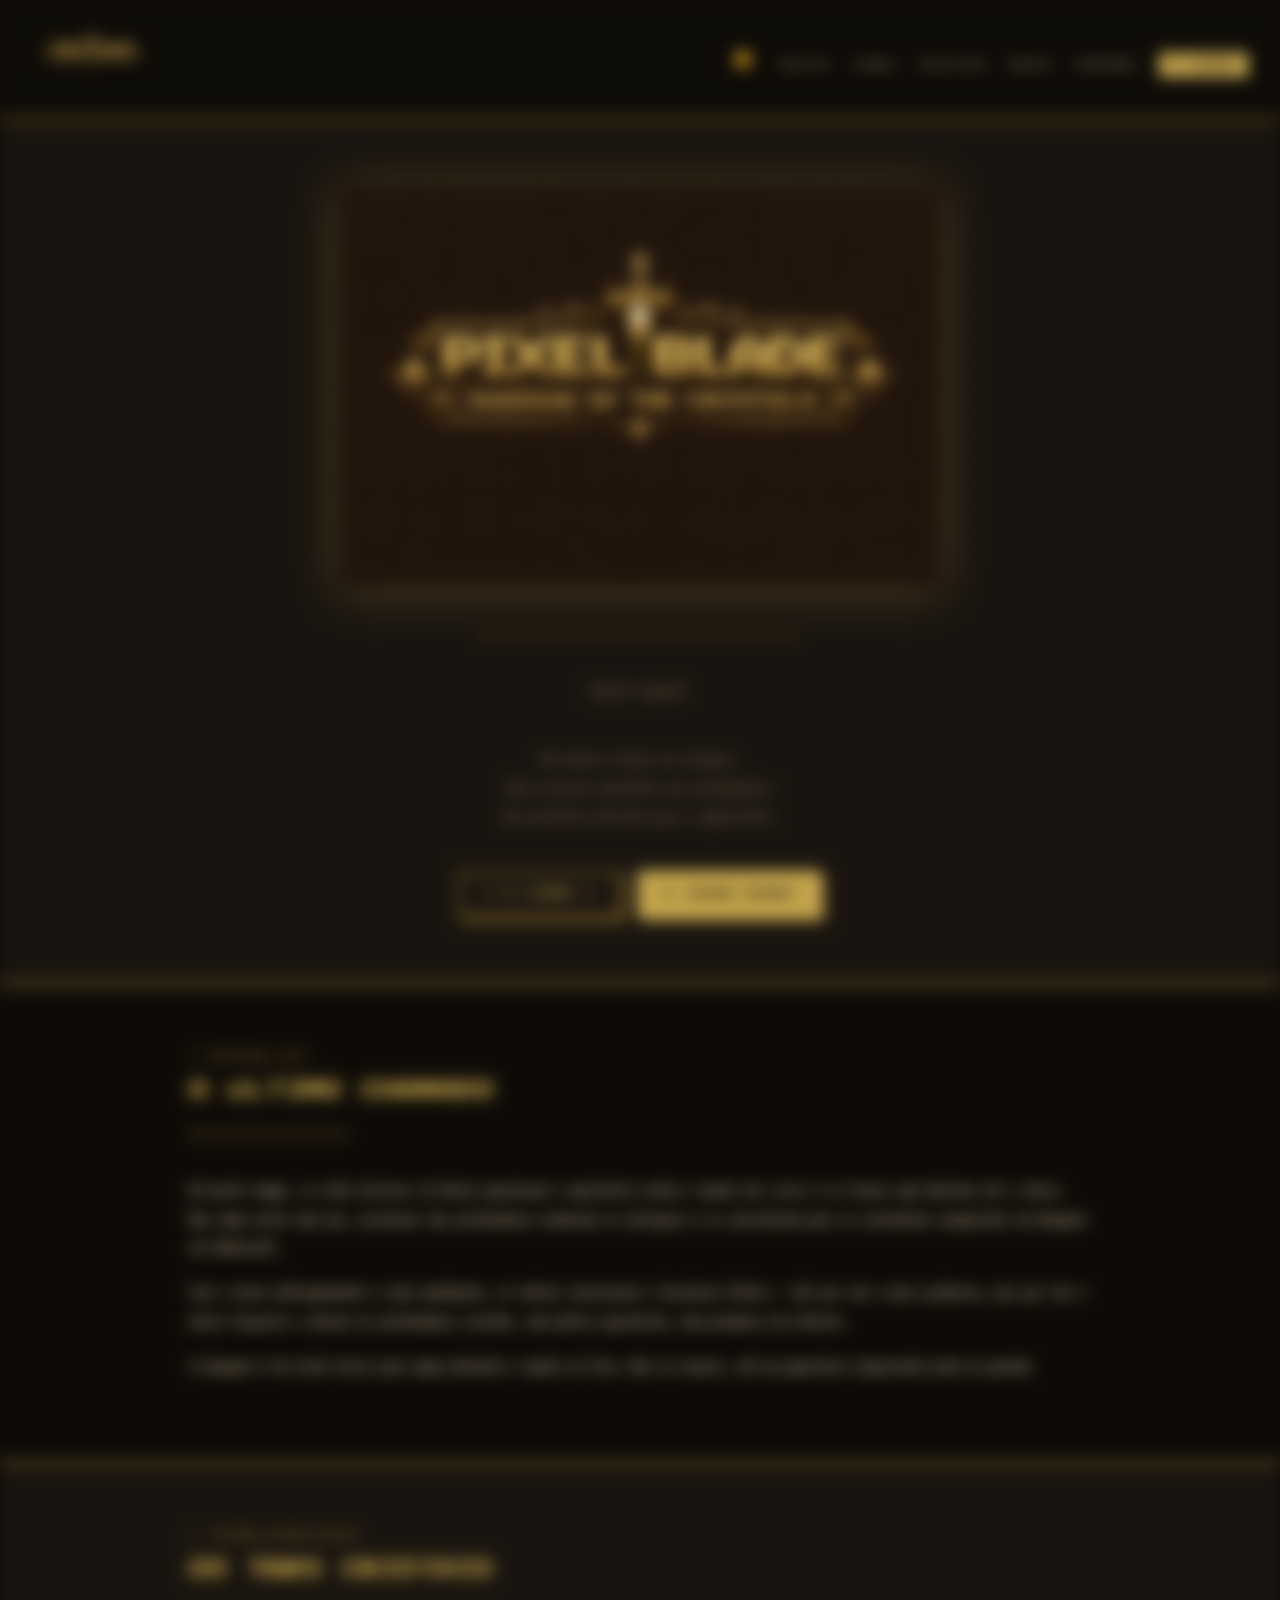
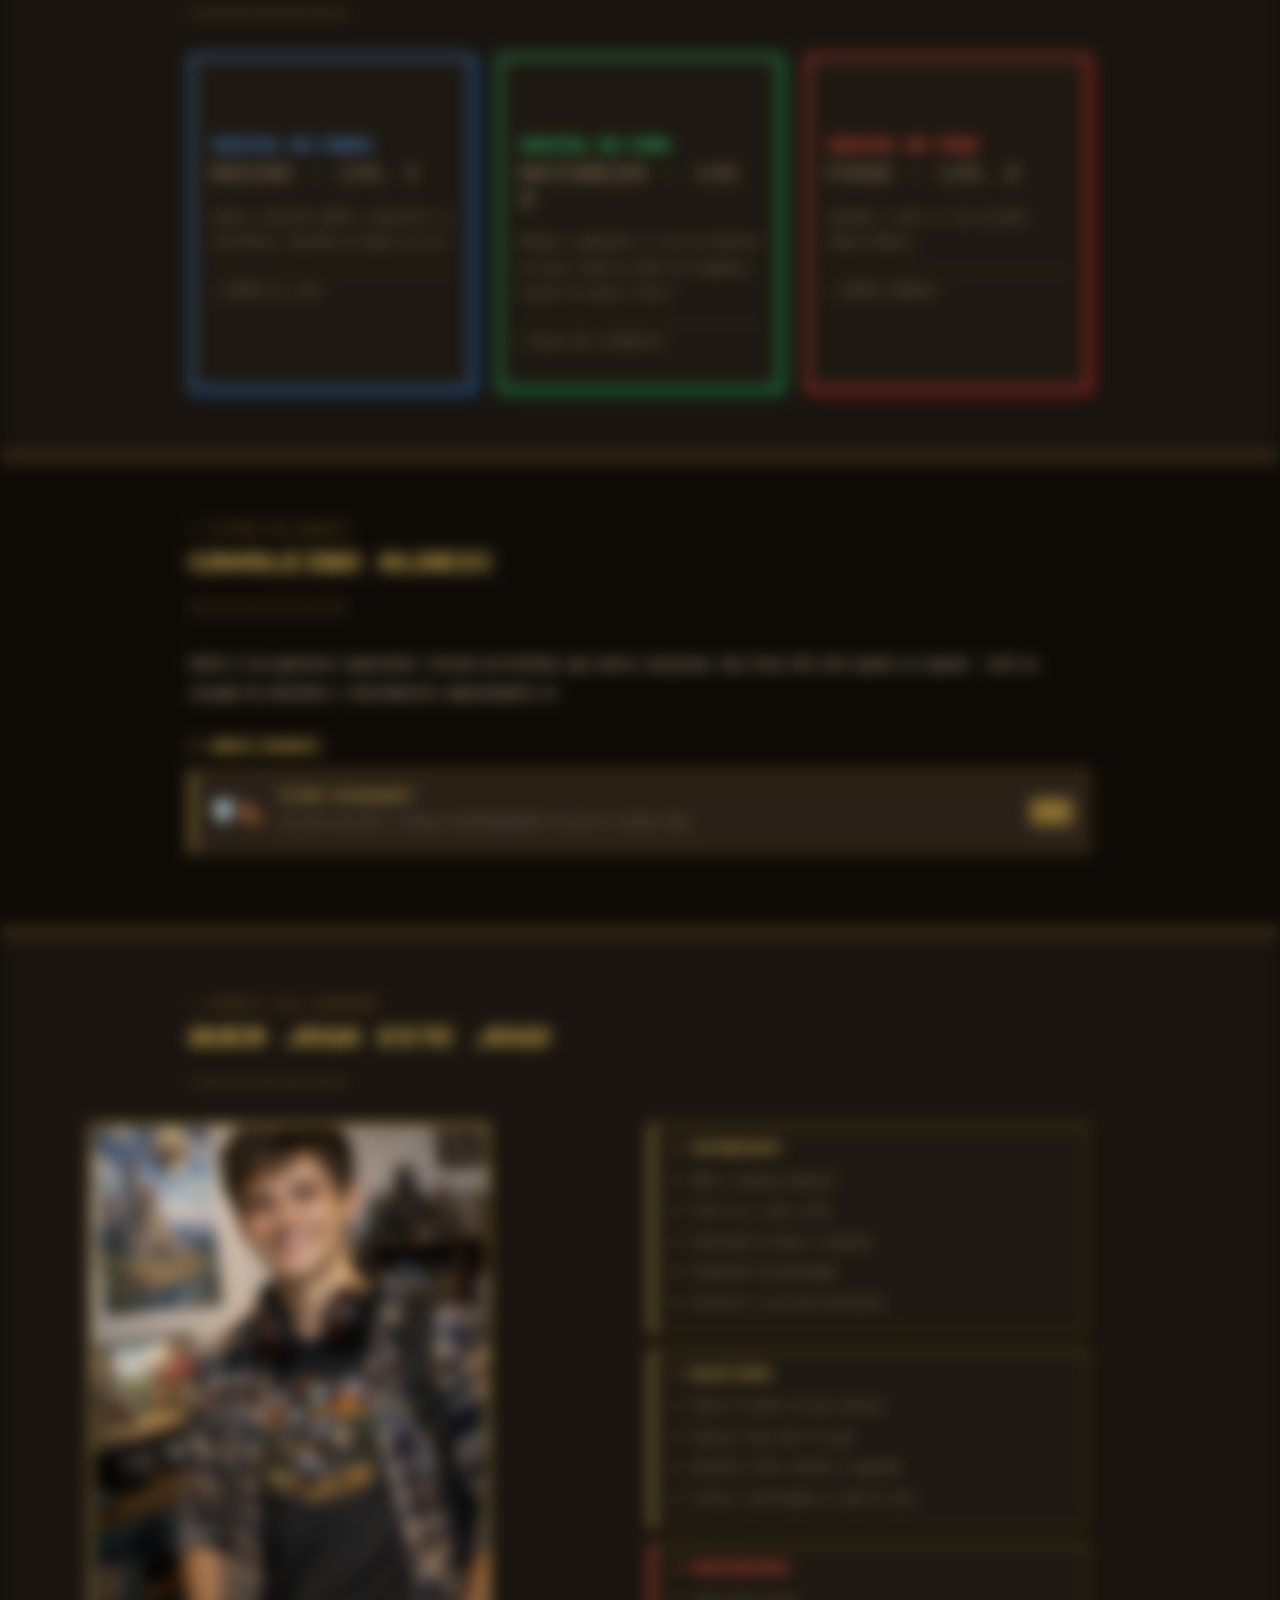
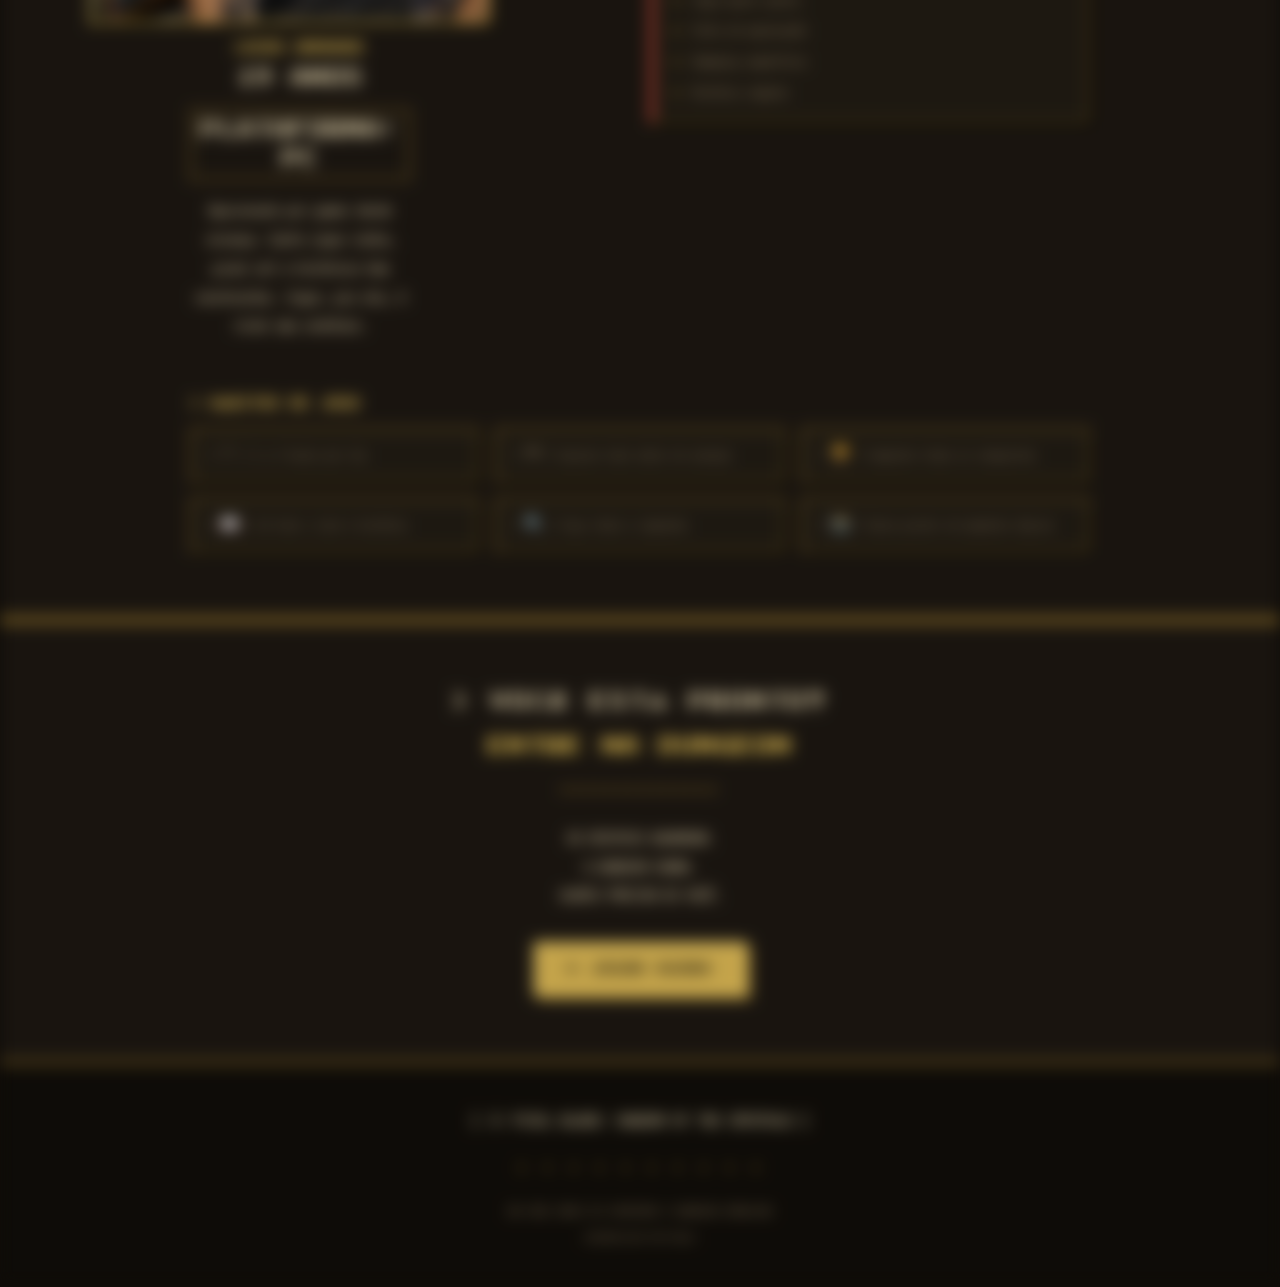
<file: index.html>
<!DOCTYPE html>
<html lang="pt-BR">
<head>
  <meta charset="UTF-8" />
  <meta name="viewport" content="width=device-width, initial-scale=1.0" />
  <title>Pixel Blade: Shadow of the Crystals</title>
  <link href="https://fonts.googleapis.com/css2?family=Press+Start+2P&family=VT323&display=swap" rel="stylesheet" />
  <link rel="stylesheet" href="style.css" />
  <link rel="icon" type="image/png" href="logo.png" />
</head>
<body>

  <div class="scanlines"></div>

  <nav>
    <div class="icone">
      <img src="Logo de Pixel Blade em dourado-Photoroom.png" alt="Logo" />
    </div>
    <ul>
      <button id="tema-btn">☀️</button>
      <li><a href="#hero">INÍCIO</a></li>
      <li><a href="#historia">LENDA</a></li>
      <li><a href="#cristais">CRISTAIS</a></li>
      <li><a href="#cavaleiro">HERÓI</a></li>
      <li><a href="#persona">PERSONA</a></li>
      <li><a href="Jogo/index.html" target="_blank" class="nav-jogar">▶ JOGAR</a></li>
    </ul>
  </nav>

  <section id="hero">
    <img src="logo.png" alt="Logo Pixel Blade" class="logo-img" />
    <div class="divisor-pixel"></div>

    <p id="mensagem-usuario" class="lore"></p>

    <p class="lore">
      Um reino à beira do colapso.<br />
      Três cristais perdidos nas profundezas.<br />
      Um cavaleiro enviado para o impossível.
    </p>

    <div class="hero-botoes">
      <a href="#historia" class="botao">[ A LENDA ]</a>
      <a href="Jogo/index.html" target="_blank" class="botao botao-destaque">▶ JOGAR AGORA</a>
    </div>
  </section>

  <section id="historia">
    <div class="conteudo">
      <span class="label">&gt; MISSÃO_001</span>
      <h2>O ÚLTIMO CHAMADO</h2>
      <div class="linha-pixel"></div>
      <p>
        Há muito tempo, os três Cristais do Reino guardavam o equilíbrio entre
        o mundo dos vivos e as trevas que habitam sob a terra. Mas numa noite
        sem lua, criaturas das profundezas roubaram as relíquias e as arrastaram
        para os corredores esquecidos da Dungeon de Ashkarath.
      </p>
      <p>
        Com o reino enfraquecendo a cada amanhecer, os nobres convocaram o
        Cavaleiro Aldric — não por ser o mais poderoso, mas por ser o único
        disposto a descer às profundezas sozinho, sem glória garantida,
        sem promessa de retorno.
      </p>
      <p>
        A dungeon é de nível baixo para quem enfrenta o mundo lá fora. Mas no
        escuro, até um guerreiro experiente pode se perder.
      </p>
    </div>
  </section>

  <section id="cristais" class="fundo-medio">
    <div class="conteudo">
      <span class="label">&gt; ITENS_ESPECIAIS</span>
      <h2>OS TRÊS CRISTAIS</h2>
      <div class="linha-pixel"></div>

      <div class="cards">
        <div class="card azul">
          <div class="pixel-gem azul-gem"></div>
          <h3>CRISTAL DA FORÇA</h3>
          <p class="tipo">ROCHA · LVL 1</p>
          <p>Ajuda a controlar melhor o emocional e a resistência. Guardado na Câmara de Lava.</p>
          <p class="localizacao">&#9632; CÂMARA DE LAVA</p>
        </div>

        <div class="card verde">
          <div class="pixel-gem verde-gem"></div>
          <h3>CRISTAL DA VIDA</h3>
          <p class="tipo">NATUREZA · LVL 2</p>
          <p>
            Mantém a vegetação e a vida das florestas do reino. Dorme no Salão
            dos Cogumelos, cercado de esporos letais.
          </p>
          <p class="localizacao">&#9632; SALÃO DOS COGUMELOS</p>
        </div>

        <div class="card vermelho">
          <div class="pixel-gem vermelho-gem"></div>
          <h3>CRISTAL DE FOGO</h3>
          <p class="tipo">FOGO · LVL 3</p>
          <p>Alimenta o calor e a luz do mundo. Câmara Sombria.</p>
          <p class="localizacao">&#9632; CÂMARA SOMBRIA</p>
        </div>
      </div>
    </div>
  </section>

  <section id="cavaleiro">
    <div class="conteudo">
      <span class="label">&gt; FICHA_DO_HERÓI</span>
      <h2>CAVALEIRO ALDRIC</h2>
      <div class="linha-pixel"></div>

      <p style="margin-top: 1.5rem;">
        Aldric é um guerreiro experiente, forjado em batalhas que outros recusaram.
        Sua força não está apenas na espada — está na coragem de enfrentar o
        desconhecido completamente só.
      </p>

      <h3 class="subtitulo-secao">&gt; HABILIDADES</h3>

      <ul class="habilidades">
        <li>
          <span class="icone-hab">🛡️🥾</span>
          <div>
            <strong>Pisão Esmagador</strong>
            <p>Um pisão que mata o inimigo instantaneamente se pisar na cabeça dele.</p>
          </div>
          <span class="rpg-badge">ATK</span>
        </li>
      </ul>
    </div>
  </section>

  <section id="persona" class="fundo-medio">
    <div class="conteudo">
      <span class="label">&gt; PERFIL_DO_JOGADOR</span>
      <h2>QUEM JOGA ESTE JOGO</h2>
      <div class="linha-pixel"></div>

      <div class="persona-grid">
        <div class="persona-perfil">
          <div class="pixel-avatar">
            <img src="persona.png" alt="Persona" />
          </div>
          <h3 class="persona-nome">LUCAS ANDRADE</h3>
          <p class="persona-cargo">19 ANOS</p>
          <p class="persona-plataforma">PLATAFORMA: PC</p>
          <p class="persona-bio">
            Apaixonado por games desde criança. Curte jogos indie,
            pixel art e histórias bem construídas. Jogar, pra ele, é viver uma aventura.
          </p>
        </div>

        <div class="persona-detalhes">
          <div class="persona-bloco">
            <h4>&gt; INTERESSES</h4>
            <ul class="persona-lista">
              <li>RPGs e aventura medieval</li>
              <li>Pixel art e jogos indie</li>
              <li>Exploração de mapas e segredos</li>
              <li>Progressão de personagem</li>
              <li>Histórias e lore bem construídos</li>
            </ul>
          </div>

          <div class="persona-bloco">
            <h4>&gt; OBJETIVOS</h4>
            <ul class="persona-lista">
              <li>Sentir-se dentro de uma aventura</li>
              <li>Explorar cada canto do mapa</li>
              <li>Descobrir itens secretos e upgrades</li>
              <li>Evoluir o personagem ao longo do jogo</li>
            </ul>
          </div>

          <div class="persona-bloco vermelho-bloco">
            <h4>&gt; FRUSTRAÇÕES</h4>
            <ul class="persona-lista">
              <li>Jogos muito curtos</li>
              <li>Falta de exploração</li>
              <li>Gameplay repetitiva</li>
              <li>História simples</li>
            </ul>
          </div>
        </div>
      </div>

      <h3 class="subtitulo-secao">&gt; HÁBITOS DE JOGO</h3>

      <div class="habitos-grid">
        <div class="habito">[ ⏱ ] 2 a 4 horas por dia</div>
        <div class="habito">[ 🗺 ] Explora tudo antes de avançar</div>
        <div class="habito">[ 🏆 ] Completa todas as conquistas</div>
        <div class="habito">[ 📖 ] Lê todo o lore e história</div>
        <div class="habito">[ 🔍 ] Caça itens e segredos</div>
        <div class="habito">[ 📸 ] Salva prints de momentos épicos</div>
      </div>
    </div>
  </section>

  <section id="jogar">
    <div class="conteudo jogar-cta">
      <p class="eyebrow">&gt; VOCÊ ESTÁ PRONTO?</p>
      <h2>ENTRE NA DUNGEON</h2>
      <div class="linha-pixel"></div>
      <p class="lore" style="margin-bottom: 2rem;">
        OS CRISTAIS AGUARDAM.<br />
        A DUNGEON CHAMA.<br />
        ALDRIC PRECISA DE VOCÊ.
      </p>
      <a href="Jogo/index.html" target="_blank" class="botao botao-destaque botao-grande">▶ JOGAR AGORA</a>
    </div>
  </section>

  <footer>
    <span class="logo-footer">[ ⚔ PIXEL BLADE: SHADOW OF THE CRYSTALS ]</span>
    <div class="divisor-pixel-footer"></div>
    <p>UM JOGO INDIE DE AVENTURA E DUNGEON CRAWLING</p>
    <p class="creditos">DESENVOLVIDO POR PAULO</p>
  </footer>

<script>
window.onload = function () {

  history.scrollRestoration = "manual";

  const botao = document.getElementById("tema-btn");
  const mensagemUsuario = document.getElementById("mensagem-usuario");

  const ANO_LANCAMENTO = 2026;  
  let anoAtual = new Date().getFullYear();
  let nome;                    
  let idade;                   
  let acessoPermitido;         

  if (anoAtual === ANO_LANCAMENTO) {
    alert("NOTÍCIA: Este jogo é um grande lançamento!");
  }

  nome = prompt("Qual é o seu nome?");
  idade = Number(prompt("Olá " + nome + ", qual é a sua idade?"));

  acessoPermitido = idade >= 12;

  // botão tema
  botao.onclick = function () {
    document.body.classList.toggle("dark");

    if (document.body.classList.contains("dark")) {
      botao.textContent = "🌙";
    } else {
      botao.textContent = "☀️";
    }
  };

  if (acessoPermitido) {
    alert("Bem-vindo, " + nome + "!");
    mensagemUsuario.textContent = "Bem-vindo ao jogo, " + nome + "!";
  } else {
    alert("Acesso restrito!");
    mensagemUsuario.textContent = "Acesso negado!";
    document.body.style.filter = "blur(8px)";
    document.body.style.pointerEvents = "none";
  }

};
</script>

</body>
</html>
</file>
<file: style.css>
/*
   VARIÁVEIS DE CORES
   :root
   var(--nome)
*/
:root {
  --dourado:        #c9a84c;
  --dourado-claro:  #e8c96a;
  --dourado-escuro: #7a5f24;
  --fundo:          #0f0c08;
  --fundo-medio:    #1a1510;
  --fundo-claro:    #2a2118;
  --fundo-card:     #1e1912;
  --texto:          #d4c5a0;
  --texto-fraco:    #7a6a50;
  --azul:           #4a90d9;
  --verde:          #2ecc71;
  --vermelho:       #e74c3c;
  --hp-verde:       #3ddc5a;
}

/*
   RESET BÁSICO
   Remove margens e paddings padrão do navegador
   box-sizing: border-box faz padding não aumentar o tamanho
*/
* {
  box-sizing: border-box;
  margin: 0;
  padding: 0;
  image-rendering: pixelated;
}

/*
   BODY - estilo geral da página
*/
body {
  background-color: var(--fundo);
  color: var(--texto);
  font-family: 'VT323', monospace; /* fonte retrô de terminal */
  font-size: 20px;
  line-height: 1.6;
  overflow-x: hidden;
}

/* Títulos usam a fonte arcade (Press Start 2P) */
h1, h2, h3, nav, .logo, .label, .eyebrow, .botao, .tipo, .nav-jogar {
  font-family: 'Press Start 2P', monospace;
}

/*
   SCANLINES - efeito de TV antiga
   position: fixed = fica fixo na tela mesmo ao rolar
   pointer-events: none = não bloqueia cliques
   repeating-linear-gradient = cria listras finas repetidas
*/
.scanlines {
  position: fixed;
  inset: 0; 
  z-index: 999;
  pointer-events: none;
  background: repeating-linear-gradient(
    to bottom,
    rgba(0, 0, 0, 0.08) 0px,
    rgba(0, 0, 0, 0.08) 1px,
    transparent 1px,
    transparent 3px
  );
}

/*
   NAVEGAÇÃO - barra do topo
   position: sticky = gruda no topo ao rolar
   display: flex = coloca elementos lado a lado
   justify-content: space-between = um em cada extremo
*/
nav {
  position: sticky;
  top: 0;
  z-index: 10;
  display: flex;
  align-items: center;
  justify-content: space-between;
  padding: 16px 32px;
  background-color: var(--fundo);
  border-bottom: 4px solid var(--dourado-escuro);
  box-shadow: 0 4px 0 #000;
}
.icone img{
  width: 120px;
}

.logo {
  font-size: 13PX;
  color: var(--dourado);
  letter-spacing:  0.05em;
  margin-left: -990px;
}

/* Remove os pontos da lista e coloca itens em linha */
nav ul {
  list-style: none;
  display: flex;
  gap: 24px;
  align-items: center;
}

nav a {
  font-size: 8px;
  letter-spacing: 0.05em;
  color: var(--texto-fraco);
  text-decoration: none;
}

nav a:hover { color: var(--dourado); }

/* Botão especial de jogar no menu */
.nav-jogar {
  background-color: var(--dourado);
  color: var(--fundo) !important; /* !important sobrescreve outros estilos */
  padding: 6px 13px;
  border: 2px solid var(--dourado-claro);
}

.nav-jogar:hover { background-color: var(--dourado-claro) !important; }

/*
   HERO
*/
#hero {
  text-align: center;
  padding: 64px 32px;
  background-color: var(--fundo-medio);
  border-bottom: 4px solid var(--dourado-escuro);
  position: relative;
  overflow: hidden;
}

/* Grade de pontos decorativa no fundo */
#hero::before {
  content: ''; 
  position: absolute;
  inset: 0;
  background-image: radial-gradient(circle, var(--dourado-escuro) 1px, transparent 1px);
  background-size: 24px 24px;
  opacity: 0.15;
}

/* Logo da imagem */
.logo-img {
  width: 100%;
  max-width: 600px;
  height: auto; /* mantém proporção */
  margin-bottom: 24px;
  position: relative;
  filter: drop-shadow(0 4px 24px rgba(201, 168, 76, 0.3));
}

/* Divisor feito de símbolos via CSS */
.divisor-pixel {
  color: var(--dourado-escuro);
  margin: 0 auto 24px;
  letter-spacing: 4px;
  position: relative;
}

.divisor-pixel::before { content: '▪▪▪▪▪▪▪▪▪▪▪▪▪▪▪▪▪▪▪▪'; }

.eyebrow {
  font-size: 9px;
  letter-spacing: 0.1em;
  color: var(--dourado-escuro);
  margin-bottom: 24px;
  position: relative;
}

.lore {
  max-width: 500px;
  margin: 0 auto 40px;
  color: var(--texto-fraco);
  font-size: 18px;
  position: relative;
}

/* Botões lado a lado com display: flex */
.hero-botoes {
  display: flex;
  gap: 16px;
  justify-content: center;
  flex-wrap: wrap;
  position: relative;
}


/*
   BOTÕES
*/
.botao {
  display: inline-block;
  font-size: 9px;
  letter-spacing: 0.1em;
  background-color: transparent;
  color: var(--dourado);
  border: 3px solid var(--dourado-escuro);
  padding: 13px 24px;
  text-decoration: none;
  box-shadow: 4px 4px 0 var(--dourado-escuro); /* sombra = efeito 3D pixel */
  transition: all 0.1s;
}

/* Ao passar o mouse, botão "afunda" */
.botao:hover {
  box-shadow: 2px 2px 0 var(--dourado-escuro);
  transform: translate(2px, 2px);
}

/* Variante preenchida */
.botao-destaque {
  background-color: var(--dourado);
  color: var(--fundo);
  border-color: var(--dourado-claro);
  box-shadow: 4px 4px 0 #7a5f24;
}

.botao-destaque:hover {
  background-color: var(--dourado-claro);
  color: var(--fundo);
  box-shadow: 2px 2px 0 #7a5f24;
}

.botao-grande {
  font-size: 10px;
  padding: 16px 32px;
}

/*
   SEÇÕES GERAIS
*/
section { padding: 64px 32px; }

/* Seções com fundo diferente */
.fundo-medio {
  background-color: var(--fundo-medio);
  border-top: 4px solid var(--dourado-escuro);
  border-bottom: 4px solid var(--dourado-escuro);
}

/* Centraliza e limita largura do conteúdo */
.conteudo {
  max-width: 900px;
  margin: 0 auto;
}

/* Label pequena acima dos títulos */
.label {
  display: block;
  font-size: 9px;
  letter-spacing: 0.1em;
  color: var(--dourado-escuro);
  margin-bottom: 13px;
}

h2 {
  font-size: clamp(13px, 2.5vw, 19px); /* tamanho responsivo */
  color: var(--dourado);
  text-shadow: 3px 3px 0 #000;
  margin-bottom: 16px;
  line-height: 1.5;
}

/* Linha decorativa com caracteres */
.linha-pixel {
  margin-bottom: 32px;
  color: var(--dourado-escuro);
  font-family: monospace;
  font-size: 14px;
  letter-spacing: 3px;
}

.linha-pixel::before { content: '▬▬▬▬▬▬▬▬▬▬▬▬▬▬'; }

.conteudo p {
  color: var(--texto);
  margin-bottom: 16px;
  font-size: 18px;
}

/*
   CARDS DOS CRISTAIS
   display: grid = divide em 3 colunas iguais (1fr cada)
*/
.cards {
  display: grid;
  grid-template-columns: repeat(3, 1fr);
  gap: 24px;
  margin-top: 16px;
}

.card {
  background-color: var(--fundo-card);
  border: 3px solid var(--dourado-escuro);
  padding: 24px 19px;
  box-shadow: 6px 6px 0 #000;
  transition: transform 0.1s, box-shadow 0.1s;
}

.card:hover {
  transform: translate(-3px, -3px);
  box-shadow: 9px 9px 0 #000;
}

.card h3 { font-size: 10px; margin-bottom: 8px; line-height: 1.6; }
.tipo { font-size: 8px; color: var(--texto-fraco); margin-bottom: 13px; }
.card p { font-size: 16px; color: var(--texto-fraco); }

.localizacao {
  margin-top: 16px;
  padding-top: 13px;
  border-top: 2px solid rgba(201, 168, 76, 0.15);
  font-family: 'Press Start 2P', monospace;
  font-size: 7px !important;
}

/* Cores específicas de cada card */
.card.azul     { border-color: var(--azul);     box-shadow: 6px 6px 0 #0a2040; }
.card.verde    { border-color: var(--verde);    box-shadow: 6px 6px 0 #0a3018; }
.card.vermelho { border-color: var(--vermelho); box-shadow: 6px 6px 0 #400a0a; }
.card.azul h3     { color: var(--azul); }
.card.verde h3    { color: var(--verde); }
.card.vermelho h3 { color: var(--vermelho); }

/*
   GEM PIXEL ART
   Grade 3x3 de divs coloridas formando um losango
*/
.pixel-gem {
  display: grid;
  grid-template-columns: repeat(3, 12px);
  grid-template-rows: repeat(3, 12px);
  gap: 2px;
  margin-bottom: 16px;
  width: fit-content;
}

.azul-gem div     { background: var(--azul); }
.verde-gem div    { background: var(--verde); }
.vermelho-gem div { background: var(--vermelho); }







/*
   HABILIDADES
*/
.subtitulo-secao { font-size: 10px; color: var(--dourado); margin: 32px 0 16px; }

.habilidades { list-style: none; }

.habilidades li {
  display: flex;
  align-items: center;
  gap: 16px;
  padding: 16px;
  margin-bottom: 13px;
  background-color: var(--fundo-claro);
  border: 2px solid var(--dourado-escuro);
  border-left: 4px solid var(--dourado);
  box-shadow: 4px 4px 0 #000;
}

.icone-hab { font-size: 22px; flex-shrink: 0; }

.habilidades strong {
  font-family: 'Press Start 2P', monospace;
  font-size: 9px;
  color: var(--dourado);
  display: block;
  margin-bottom: 6px;
  line-height: 1.6;
}

.habilidades p { font-size: 16px; color: var(--texto-fraco); margin: 0; }

/* Badge colorido no canto direito da habilidade */
.rpg-badge {
  font-family: 'Press Start 2P', monospace;
  font-size: 7px;
  padding: 5px 8px;
  background: var(--dourado-escuro);
  color: var(--dourado-claro);
  border: 2px solid var(--dourado);
  margin-left: auto; /* empurra para o lado direito */
  flex-shrink: 0;
}

.rpg-badge.def { background: #0a2a40; border-color: var(--azul);   color: var(--azul); }
.rpg-badge.mag { background: #1a0a30; border-color: #9b59b6; color: #9b59b6; }

/*
   PERSONA
   display: grid com 2 colunas: avatar fixo + detalhes flexíveis
*/
.persona-grid {
  display: grid;
  grid-template-columns: 220px 1fr;
  gap: 40px;
  margin-bottom: 40px;
}

.persona-perfil { text-align: center;}

/* Avatar pixel art com divs coloridas */
.pixel-avatar {
  width: 400px;
  height: 500px;
  margin: 0 auto 1rem;
  position: relative;
  background: var(--fundo-claro);
  border: 3px solid var(--dourado);
  box-shadow: 4px 4px 0 #000;
  overflow: hidden;
  margin-left: -100px;
}

.pixel-avatar img {
  width: 100%;
  height: 100%;
  object-fit: cover; /* encaixa a imagem sem distorcer */
  object-position: center;
}

.persona-nome     { font-size: 10px; color: var(--dourado); margin-bottom: 8px; line-height: 1.6; }
.persona-cargo    { font-family: 'Press Start 2P', monospace; font-size: 7px; color: var(--texto-fraco); margin-bottom: 8px; }
.persona-plataforma { font-family: 'Press Start 2P', monospace; font-size: 7px; color: var(--dourado-escuro); margin-bottom: 16px; border: 2px solid var(--dourado-escuro); padding: 0.3rem; }
.persona-bio      { font-size: 16px; color: var(--texto-fraco); text-align: center; }

.persona-detalhes {
  display: flex;
  flex-direction: column;
  gap: 1rem;
  margin-left: 200px;
}

.persona-bloco {
  background-color: var(--fundo-card);
  border: 2px solid var(--dourado-escuro);
  border-left: 4px solid var(--dourado);
  padding: 16px 19px;
  box-shadow: 4px 4px 0 #000;
}

.persona-bloco h4 { font-family: 'Press Start 2P', monospace; font-size: 9px; color: var(--dourado); margin-bottom: 11px; }

.persona-lista { list-style: none; display: flex; flex-direction: column; gap: 5px; }

.persona-lista li {
  font-size: 16px;
  color: var(--texto-fraco);
  padding-left: 19px;
  position: relative;
}

/* Seta decorativa antes de cada item */
.persona-lista li::before { content: '▸'; position: absolute; left: 0; color: var(--dourado-escuro); }

.vermelho-bloco           { border-left: 4px solid var(--vermelho); }
.vermelho-bloco h4        { color: var(--vermelho); }

/* Grid de hábitos: 3 colunas */
.habitos-grid {
  display: grid;
  grid-template-columns: repeat(3, 1fr);
  gap: 16px;
  margin-top: 16px;
}

.habito {
  background-color: var(--fundo-card);
  border: 2px solid var(--dourado-escuro);
  padding: 13px 16px;
  font-size: 15px;
  color: var(--texto-fraco);
  box-shadow: 3px 3px 0 #000;
}

/*
   SEÇÃO JOGAR (CTA)
*/
#jogar { background-color: var(--fundo-medio); border-top: 4px solid var(--dourado-escuro); }
.jogar-cta { text-align: center; }
.jogar-cta .linha-pixel { margin: 0 auto 24px; }

/*
   RODAPÉ
*/
footer {
  text-align: center;
  padding: 40px 32px;
  background-color: var(--fundo);
  border-top: 4px solid var(--dourado-escuro);
}

html {
  scroll-behavior: smooth;
  scroll-padding-top: 100px;
}

footer .logo { display: block; font-size: 10px; color: var(--dourado); margin-bottom: 8px; }

.divisor-pixel-footer { color: var(--dourado-escuro); margin: 16px auto; letter-spacing: 3px; }
.divisor-pixel-footer::before { content: '▪ ▪ ▪ ▪ ▪ ▪ ▪ ▪ ▪ ▪'; }

footer p { font-size: 14px; color: var(--texto-fraco); }
.creditos { font-size: 12px !important; margin-top: 5px; }

#tema-btn {
  background: none;
  border: none;
  font-size: 19px;
  cursor: pointer;
  color: var(--texto-fraco);
}

/*
   RESPONSIVIDADE - celular (telas menores que 768px)
*/
@media (max-width: 768px) {
  nav { padding: 16px; }
  nav ul { display: none; }
  .logo-img { max-width: 90%; }
  .cards { grid-template-columns: 1fr; }       
  .persona-grid { grid-template-columns: 1fr; }   
  .habitos-grid { grid-template-columns: 1fr 1fr; } 
  .persona-grid {
  grid-template-columns: 1fr;
  gap: 24px;
}

.pixel-avatar {
  width: 100%;
  max-width: 300px;
  height: auto;
  aspect-ratio: 4 / 5;
  margin: 0 auto 16px;
  margin-left: 0;
}

.persona-detalhes {
  margin-left: 0;
}
}


/*
   DARK MODE (tema claro alternativo)
*/

body.dark {
  --fundo: #f5f5f5;
  --fundo-medio: #e0e0e0;
  --fundo-claro: #d6d6d6;
  --fundo-card: #ffffff;

  --texto: #222;
  --texto-fraco: #555;

  --dourado: #b8965a;
  --dourado-claro: #d4b06f;
  --dourado-escuro: #8a6f3a;
}

/* NAV */
body.dark nav {
  background-color: var(--fundo);
  box-shadow: 0 4px 0 #999;
}

/* HERO */
body.dark #hero {
  background-color: var(--fundo-medio);
}

/* CARDS */
body.dark .card {
  box-shadow: 4px 4px 0 #aaa;
}

/* BOTÕES */
body.dark .botao {
  color: var(--dourado-escuro);
  border-color: var(--dourado);
}

body.dark .botao-destaque {
  background-color: var(--dourado);
  color: white;
}

/* TEXTOS */
body.dark p,
body.dark .conteudo p {
  color: var(--texto);
}

/* PERSONA */
body.dark .persona-bloco {
  background-color: var(--fundo-card);
}

/* FOOTER */
body.dark footer {
  background-color: #ddd;
  color: #222;
}

/* LINHAS E DETALHES */
body.dark .linha-pixel,
body.dark .divisor-pixel,
body.dark .divisor-pixel-footer {
  color: var(--dourado-escuro);
}
</file>
